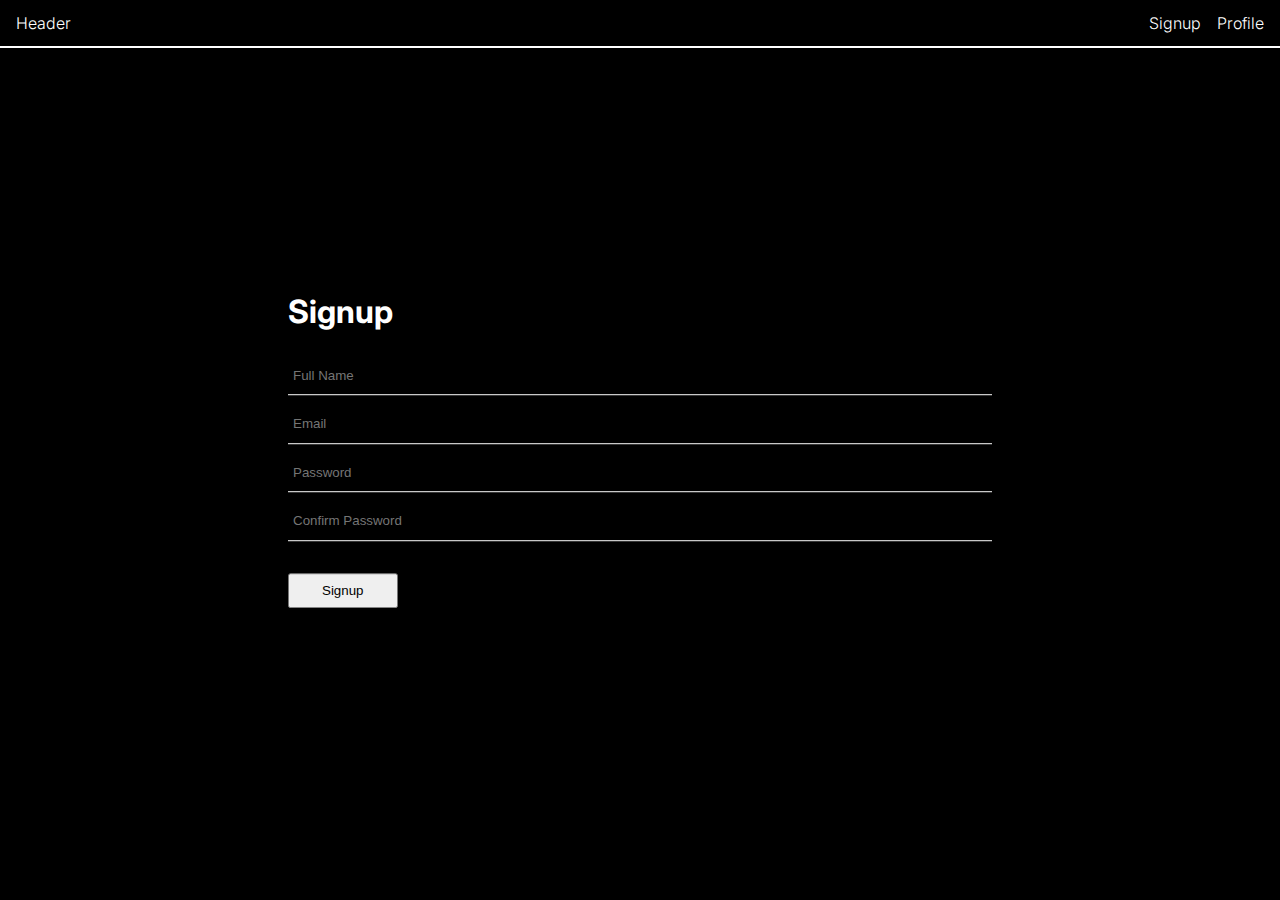
<file: index.html>
<!DOCTYPE html>
<html lang="en">
<head>
    <meta charset="UTF-8">
    <meta http-equiv="X-UA-Compatible" content="IE=edge">
    <meta name="viewport" content="width=device-width, initial-scale=1.0">
    <title>Document</title>
    <link rel="stylesheet" href="style.css">
</head>
<body>
    <div class="main-container">
        <div id="main-header">
            <div id="navbar">
                <div class="logo"><a href="#">Header</a></div>
                <div class="nav-links">
                    <div class="signup"><a href="#">Signup</a></div>
                    <div id="profile" class="profile"><a href="#">Profile</a></div>
                </div>
            </div>
        </div>
        <div class="main-body">
            <div class="main-content">
                <form id="signup-form">
                    <h1>Signup</h1>
                    <div class="form-group">
                        <input type="text" name="name" id="name" placeholder="Full Name">
                    </div>
                    <div class="form-group">
                        <input type="email" name="email" id="email" placeholder="Email">
                    </div>
                    <div class="form-group">
                        <input type="password" name="password" id="password" placeholder="Password">
                    </div>
                    <div class="form-group">
                        <input type="password" name="confirmPassword" id="confirmPassword" placeholder="Confirm Password">
                    </div>
                    <div id="msg" class="form-status" style="display:none;"></div>
                    <button id="signup-btn" class="btn" type="submit">Signup</button>
                </form>
            </div>
        </div>
    </div>

    <script src="script.js"></script>
</body>
</html>
</file>
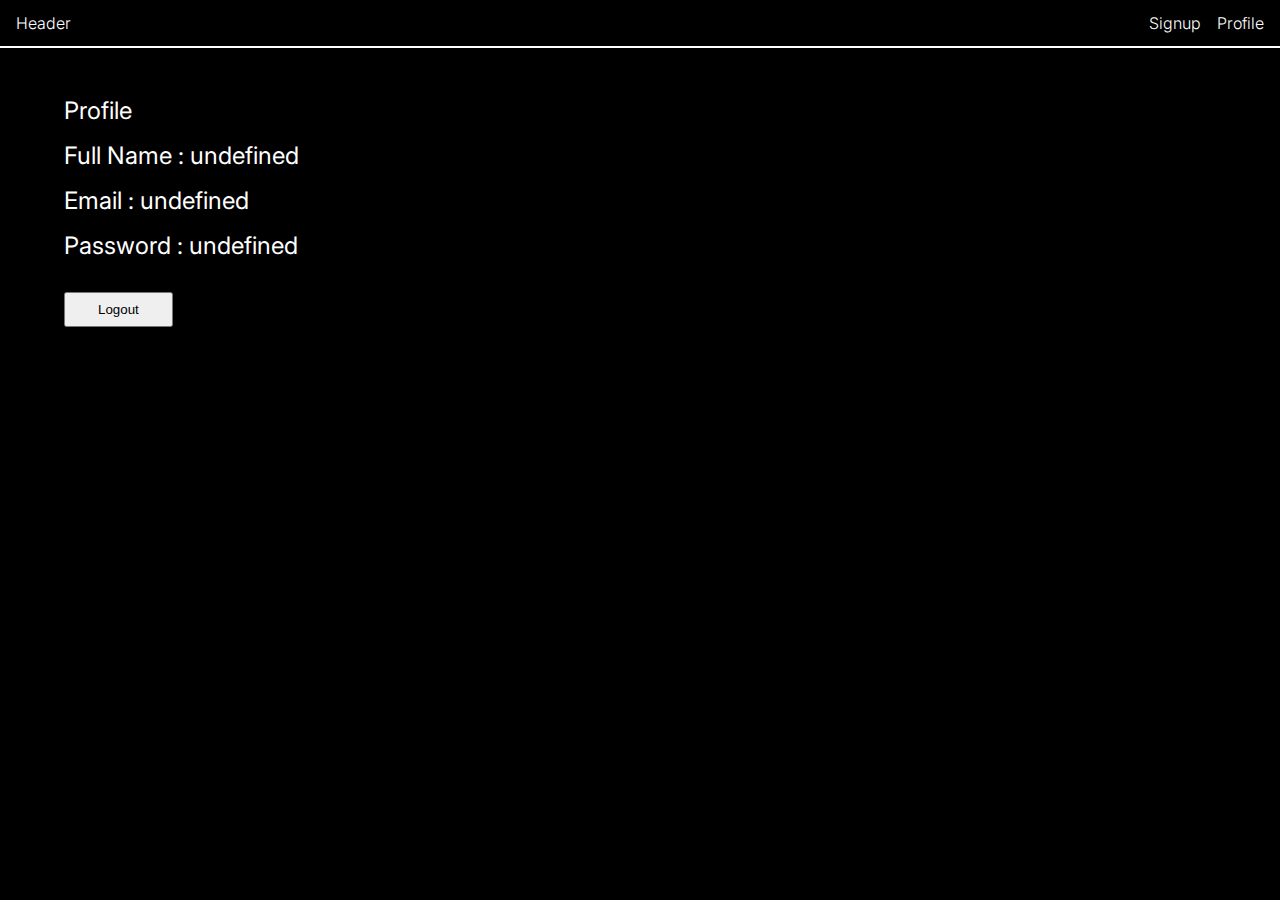
<file: profile/index.html>
<!DOCTYPE html>
<html lang="en">
<head>
    <meta charset="UTF-8">
    <meta http-equiv="X-UA-Compatible" content="IE=edge">
    <meta name="viewport" content="width=device-width, initial-scale=1.0">
    <title>Document</title>
    <link rel="stylesheet" href="../style.css">
    <link rel="stylesheet" href="style.css">
</head>
<body>
    <div class="main-container">
        <div id="main-header">
            <div id="navbar">
                <div class="logo">Header</div>
                <div class="nav-links">
                    <div id="signup" class="signup"><a href="#">Signup</a></div>
                    <div class="profile"><a href="#">Profile</a></div>
                </div>
            </div>
        </div>
        <div class="main-body">
            <div class="main-content">
                <div class="userDetails">
                    <div class="profile">Profile</div>
                    <div id="userFullName"></div>
                    <div id="userEmail"></div>
                    <div id="userPassword"></div>
                    <div id="success-msg" class="form-status" style="display:none;color:green;font-size: 1rem;">Logout Successfully!</div>
                    <button id="logout" class="btn">Logout</button>
                </div>
            </div>
        </div>
    </div>

    <script src="script.js"></script>
</body>
</html>
</file>
<file: style.css>
@import url('https://fonts.googleapis.com/css2?family=Inter:wght@400;500;600;700&display=swap');

* {
    margin: 0;
    padding: 0;
    box-sizing: border-box;
}

.main-container {
    height: 100vh;
    width: 100%;
    background-color: #000;
    color: #fff;
    font-family: 'Inter', sans-serif;
}

#navbar {
    padding: 0.8rem 1rem;
    display: flex;
    justify-content: space-between;
    align-items: center;
    border-bottom: 2px solid #fff;
    font-weight: 300;
}


.nav-links {
    display: flex;
    gap: 1rem;
}
#navbar a {
    color: #fff;
    text-decoration: none;
}
#signup-form {
    width: 60%;
    min-width: 600px;
    padding: 2rem;
    /* border: 1px solid #fff; */
    position: absolute;
    top: 50%;
    left: 50%;
    transform: translate(-50%, -50%);
}
#signup-form>h1 {
    margin-bottom: 2rem;
}
.form-group {
    margin: 1rem 0;
    padding-bottom: 0.4rem;
    border-bottom: 1px solid #fff;
}
.form-group>input{
    width: 100%;
    background-color: #000;
    padding: 5px;
    color: #fff;
    outline: none;
    border: none;
}
.btn {
    margin-top: 1rem;
    padding: 0.5rem 2rem;
}
.form-status {
    margin-top: 1rem;
    margin-bottom: 1rem;
}
</file>
<file: profile/style.css>
.main-content {
    width: 90%;
    margin: 0 auto;
    padding-top: 3rem;
}

.userDetails>div {
    margin-bottom: 1rem;
    font-size: 1.5rem;
}
</file>
